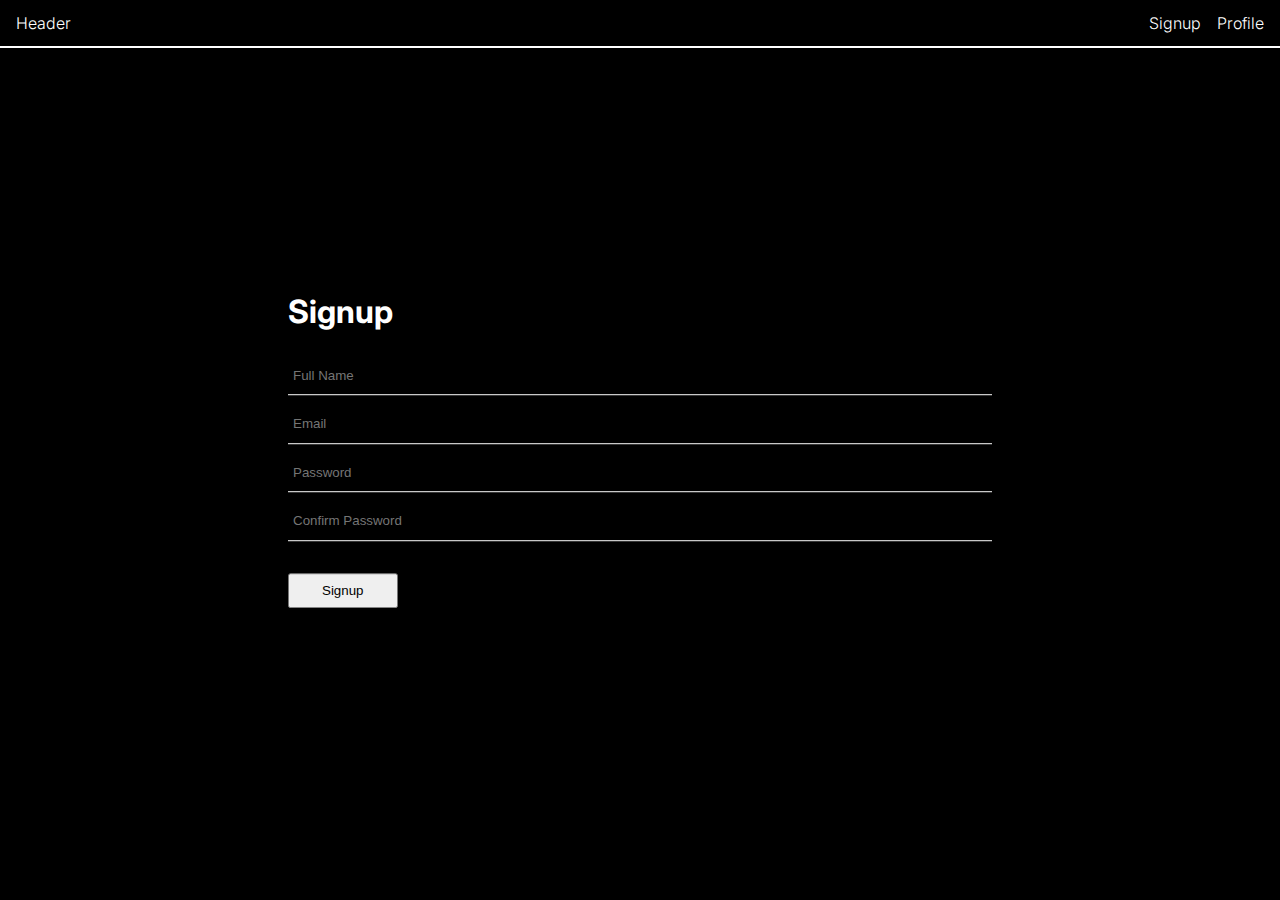
<file: index.html>
<!DOCTYPE html>
<html lang="en">
<head>
    <meta charset="UTF-8">
    <meta http-equiv="X-UA-Compatible" content="IE=edge">
    <meta name="viewport" content="width=device-width, initial-scale=1.0">
    <title>Document</title>
    <link rel="stylesheet" href="style.css">
</head>
<body>
    <div class="main-container">
        <div id="main-header">
            <div id="navbar">
                <div class="logo"><a href="#">Header</a></div>
                <div class="nav-links">
                    <div class="signup"><a href="#">Signup</a></div>
                    <div id="profile" class="profile"><a href="#">Profile</a></div>
                </div>
            </div>
        </div>
        <div class="main-body">
            <div class="main-content">
                <form id="signup-form">
                    <h1>Signup</h1>
                    <div class="form-group">
                        <input type="text" name="name" id="name" placeholder="Full Name">
                    </div>
                    <div class="form-group">
                        <input type="email" name="email" id="email" placeholder="Email">
                    </div>
                    <div class="form-group">
                        <input type="password" name="password" id="password" placeholder="Password">
                    </div>
                    <div class="form-group">
                        <input type="password" name="confirmPassword" id="confirmPassword" placeholder="Confirm Password">
                    </div>
                    <div id="msg" class="form-status" style="display:none;"></div>
                    <button id="signup-btn" class="btn" type="submit">Signup</button>
                </form>
            </div>
        </div>
    </div>

    <script src="script.js"></script>
</body>
</html>
</file>
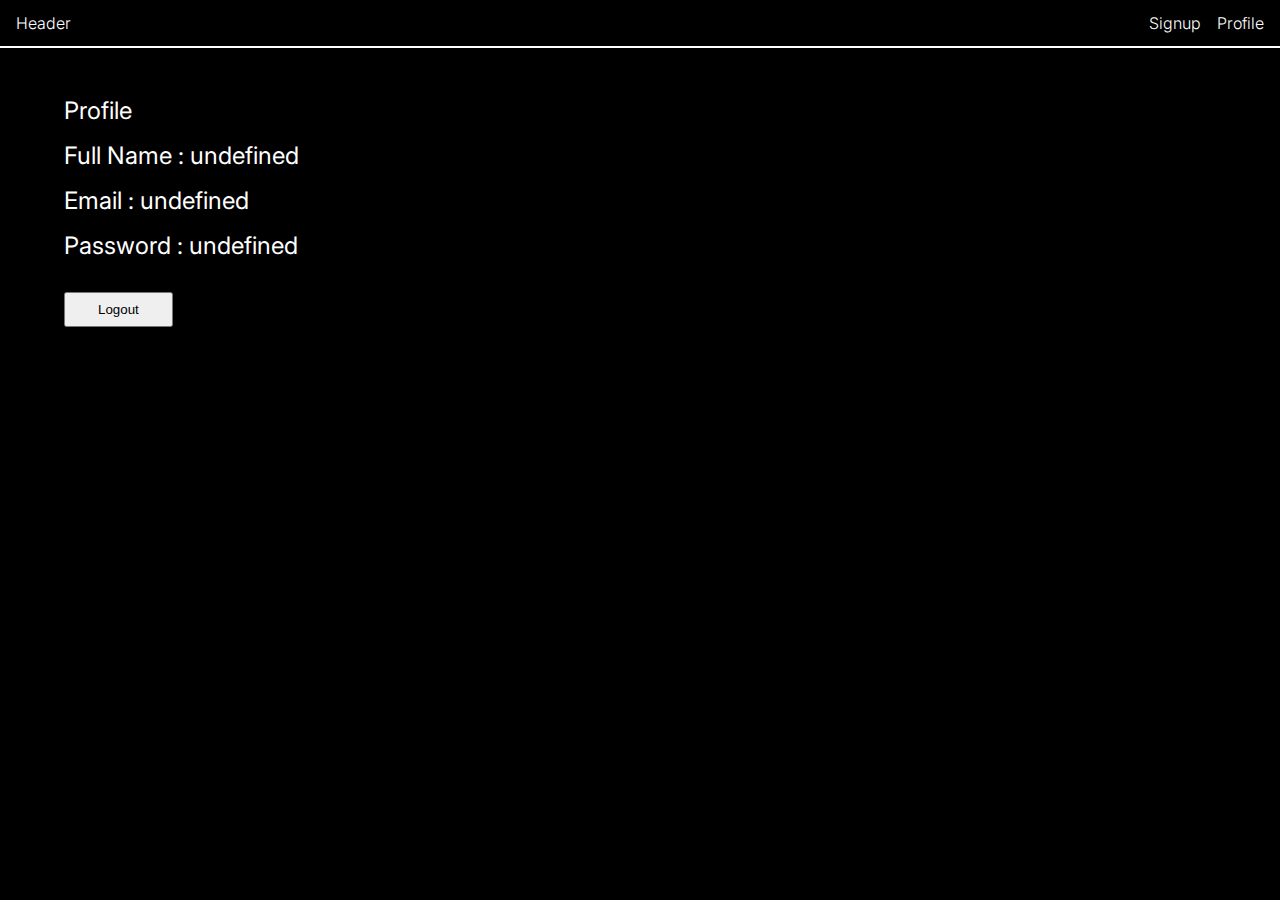
<file: profile/index.html>
<!DOCTYPE html>
<html lang="en">
<head>
    <meta charset="UTF-8">
    <meta http-equiv="X-UA-Compatible" content="IE=edge">
    <meta name="viewport" content="width=device-width, initial-scale=1.0">
    <title>Document</title>
    <link rel="stylesheet" href="../style.css">
    <link rel="stylesheet" href="style.css">
</head>
<body>
    <div class="main-container">
        <div id="main-header">
            <div id="navbar">
                <div class="logo">Header</div>
                <div class="nav-links">
                    <div id="signup" class="signup"><a href="#">Signup</a></div>
                    <div class="profile"><a href="#">Profile</a></div>
                </div>
            </div>
        </div>
        <div class="main-body">
            <div class="main-content">
                <div class="userDetails">
                    <div class="profile">Profile</div>
                    <div id="userFullName"></div>
                    <div id="userEmail"></div>
                    <div id="userPassword"></div>
                    <div id="success-msg" class="form-status" style="display:none;color:green;font-size: 1rem;">Logout Successfully!</div>
                    <button id="logout" class="btn">Logout</button>
                </div>
            </div>
        </div>
    </div>

    <script src="script.js"></script>
</body>
</html>
</file>
<file: style.css>
@import url('https://fonts.googleapis.com/css2?family=Inter:wght@400;500;600;700&display=swap');

* {
    margin: 0;
    padding: 0;
    box-sizing: border-box;
}

.main-container {
    height: 100vh;
    width: 100%;
    background-color: #000;
    color: #fff;
    font-family: 'Inter', sans-serif;
}

#navbar {
    padding: 0.8rem 1rem;
    display: flex;
    justify-content: space-between;
    align-items: center;
    border-bottom: 2px solid #fff;
    font-weight: 300;
}


.nav-links {
    display: flex;
    gap: 1rem;
}
#navbar a {
    color: #fff;
    text-decoration: none;
}
#signup-form {
    width: 60%;
    min-width: 600px;
    padding: 2rem;
    /* border: 1px solid #fff; */
    position: absolute;
    top: 50%;
    left: 50%;
    transform: translate(-50%, -50%);
}
#signup-form>h1 {
    margin-bottom: 2rem;
}
.form-group {
    margin: 1rem 0;
    padding-bottom: 0.4rem;
    border-bottom: 1px solid #fff;
}
.form-group>input{
    width: 100%;
    background-color: #000;
    padding: 5px;
    color: #fff;
    outline: none;
    border: none;
}
.btn {
    margin-top: 1rem;
    padding: 0.5rem 2rem;
}
.form-status {
    margin-top: 1rem;
    margin-bottom: 1rem;
}
</file>
<file: profile/style.css>
.main-content {
    width: 90%;
    margin: 0 auto;
    padding-top: 3rem;
}

.userDetails>div {
    margin-bottom: 1rem;
    font-size: 1.5rem;
}
</file>
